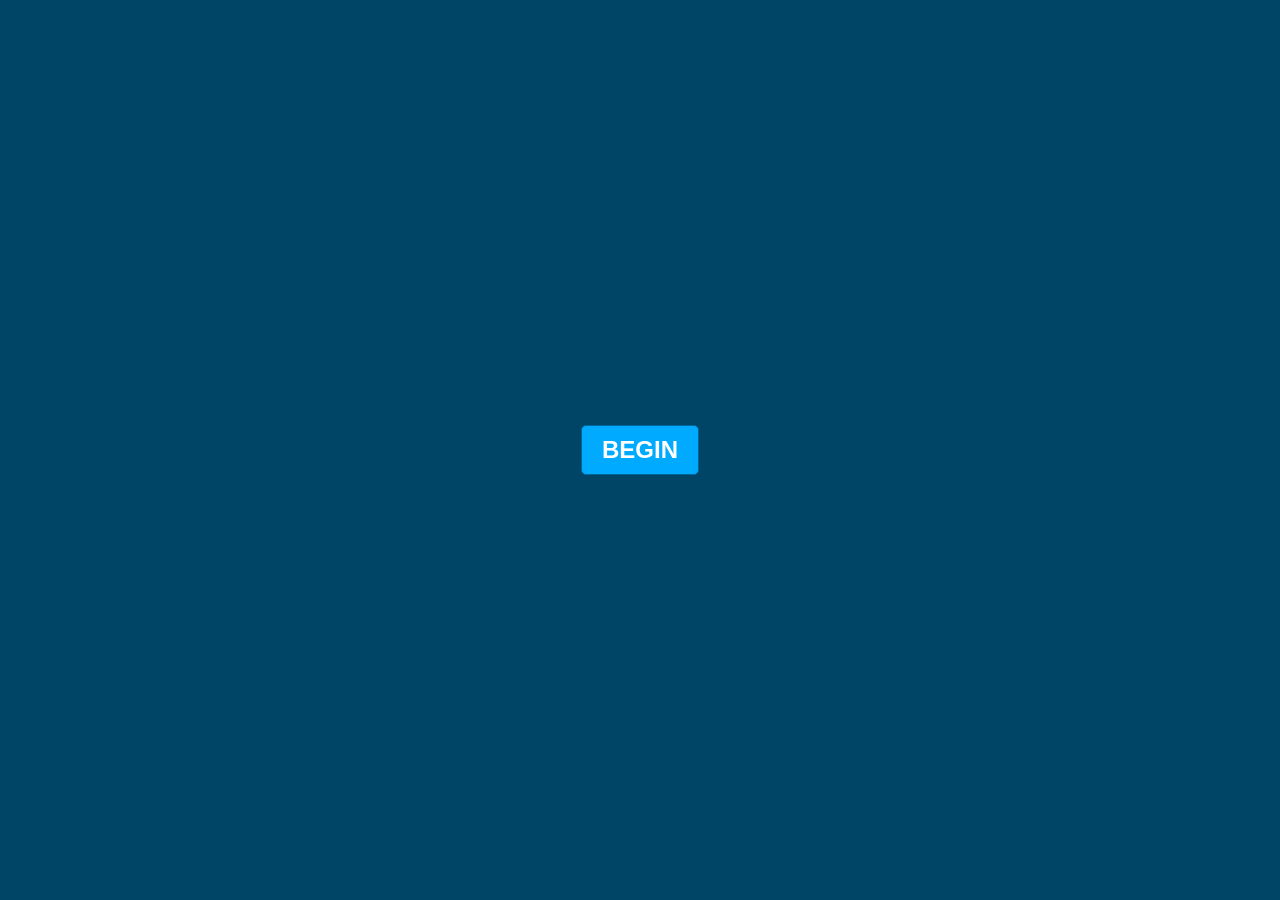
<file: index.html>
<!DOCTYPE html>
<html lang="en">
<head>
    <meta charset="UTF-8">
    <meta http-equiv="X-UA-Compatible" content="IE=edge">
    <meta name="viewport" content="width=device-width, initial-scale=1.0">
    <link rel="stylesheet" href="style.css">
    <title>Coding Quiz!</title>
</head>
<section>
<div class="container"><div id="timer-container">
  <div id="timer" class="hide"></div>
</div>
</div>
</section>
<body>
    <div class="container">
        <div id="question-container" class="hide">
          <div id="question">Question</div>
          <div id="answer-buttons" class="btn-grid">
            <button class="btn">Answer 1</button>
            <button class="btn">Answer 2</button>
            <button class="btn">Answer 3</button>
            <button class="btn">Answer 4</button>
          </div>
        </div>
        <div class="controls">
            <button id="start-btn" class="start-btn btn">BEGIN</button>
            <button id="next-btn" class="next-btn btn hide">Next</button>
        </div>
    </div>
    <script src="script.js"></script>
</body>
</html>
</file>
<file: style.css>
*, *::before, *::after {
    box-sizing: border-box;
  }
  
  :root {
    --hue-neutral: 200;
    --hue-wrong: 0;
    --hue-correct: 145;
  }  

body {
    --hue: var(--hue-neutral);
    padding: 0;
    margin: 0;
    display: flex;
    width: 100vw;
    height: 100vh;
    justify-content: center;
    align-items: center;
    background-color: hsl(var(--hue), 100%, 20%);
  }
  
body.correct {
    --hue: var(--hue-correct);
  }
  
body.wrong {
    --hue: var(--hue-wrong);
  }

.timer-container {
    background-color: white;
    border-radius: 5px;
    padding: 10px;
    box-shadow: 0 0 10px 2px;
}

.question-container {
    width: 800px;
    max-width: 80%;
    background-color: white;
    border-radius: 5px;
    padding: 10px;
    box-shadow: 0 0 10px 2px;
  }
  
  .btn-grid {
    display: grid;
    grid-template-columns: repeat(2, auto);
    gap: 10px;
    margin: 20px 0;
  }
  
  .btn {
    --hue: var(--hue-neutral);
    border: 1px solid hsl(var(--hue), 100%, 30%);
    background-color: hsl(var(--hue), 100%, 50%);
    border-radius: 5px;
    padding: 5px 10px;
    color: white;
    outline: none;
  }
  
  .btn:hover {
    border-color: black;
  }
  
  .btn.correct {
    --hue: var(--hue-correct);
    color: black;
  }
  
  .btn.wrong {
    --hue: var(--hue-wrong);
  }
  
  .start-btn, .next-btn {
    font-size: 1.5rem;
    font-weight: bold;
    padding: 10px 20px;
  }
  
  .controls {
    display: flex;
    justify-content: center;
    align-items: center;
  }
  
  .hide {
    display: none;
  }
</file>
